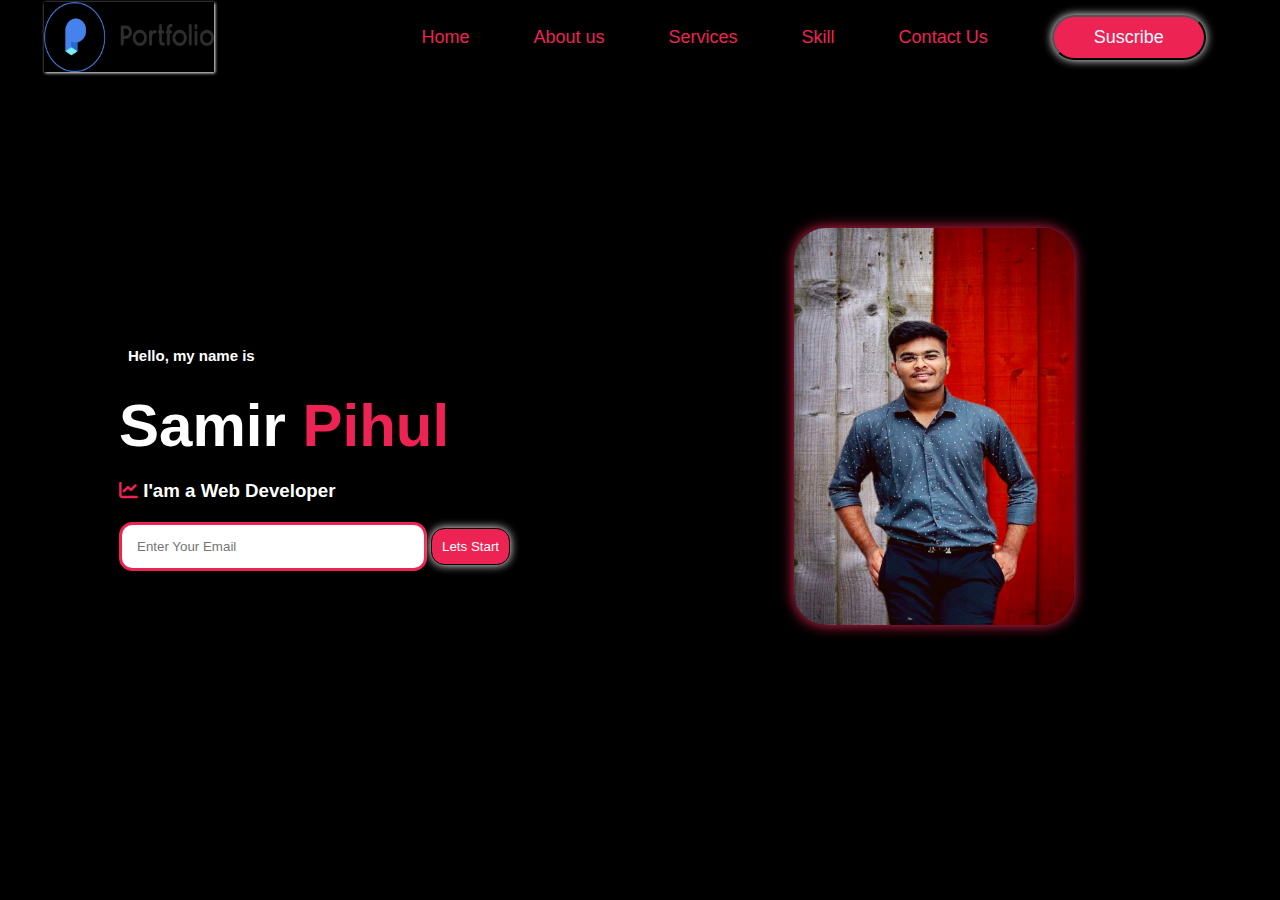
<file: index.html>
<!DOCTYPE html>
<html lang="en">
<head>
    <meta charset="UTF-8">
    <meta http-equiv="X-UA-Compatible" content="IE=edge">
    <meta name="viewport" content="width=device-width, initial-scale=1.0">
    <title>Portfolio</title>
    <link rel="icon" type="image/x-icon" href="./img/icons8-laptop-48.png">
    <link rel="stylesheet" href="./style.css">
    <link rel="stylesheet" href="https://cdnjs.cloudflare.com/ajax/libs/font-awesome/6.1.2/css/all.min.css" integrity="sha512-1sCRPdkRXhBV2PBLUdRb4tMg1w2YPf37qatUFeS7zlBy7jJI8Lf4VHwWfZZfpXtYSLy85pkm9GaYVYMfw5BC1A==" crossorigin="anonymous" referrerpolicy="no-referrer" />
    <link rel="stylesheet" href="./josefin-sans/JosefinSans-Regular.ttf">
    <link
    rel="stylesheet"
    href="https://cdnjs.cloudflare.com/ajax/libs/animate.css/4.1.1/animate.min.css"
  />
   <link rel="stylesheet" href="./css/all.min.css">
</head>
<body>


    <div class="header">
        <nav>
            <img src="./img/1.png" class="logo1" alt="Logo" width="170" height="70" >
            <div class="links">
                <i class="fa-solid fa-bars ">
                    <a href="./About/index.html">About us</a><br> <br>
                    <a href="#">Home</a><br> <br>
                    <a href="#">Services</a> <br> <br>
                    <a href="#">Skill</a><br> <br>
                    <a href="#">Contact Us</a><br> <br>
                    <a href="https://github.com/samirgallery"><button type="submit">Suscribe</button></a><br>
                </i>
            </div>
            
            
           
            <ul>
                <li><a href="#">Home</a></li>
                <li><a href="./About/index.html">About us</a> </li>
                <li><a href="#">Services</a></li>
                <li><a href="#">Skill</a></li>
                <li><a href="#">Contact Us</a> </li>
                <li><button class="btn">Suscribe</button></li>
  
            </ul>
        </nav>
    </div>

    <div class="heading">
        <img src="./img/22.jpg" alt="" width="280pxpx" height="397px" class="img1" >
        <h3 class="temp1">
            Hello, my name is 
        </h3>

        <h1 class="animate__animated animate__backInLeft temp2">
            Samir <span class="temp3"> Pihul</span>
        </h1>
        <h3 class="temp4">
            <i class="fa-solid fa-chart-line cp1"></i>  I'am a Web Developer 
        </h3>
        <div class="newslatter">
            <input type="email" name="email" id="mail" placeholder="Enter Your Email" class="cr1">
            <input type="submit" name="submit" value="Lets Start" class="box">
        </div>
    </div>

    <!-- About Sesction -->

    
    


    















</body>
</html>
</file>
<file: style.css>
html{
    background: black;
    transition:2s;
}
   

*{
    margin: auto;
    padding: 0;
    position: relative;
    top: 0;
    box-sizing: border-box;

}
nav{
    width: 100%;
    display: flex;
    align-items: center;
    justify-content: space-between;
    padding: 2px 0;
    
}
nav ul li  {
    display: inline-block;
    list-style: none;
    margin: 10px 30px;
    font-family: 'Gill Sans', 'Gill Sans MT', Calibri, 'Trebuchet MS', sans-serif;
    font-size: large;
    color: #ed2353;
    cursor: pointer;
}

nav ul li a {
    text-decoration: none;
    color: #ed2353;
    
}
nav ul li a:hover{
    color: white;
    
}

.btn{
    padding: 10px 40px;
    color: aliceblue;
    background-color: #ed2353;
    border-radius: 5em;
    font-family: 'Gill Sans', 'Gill Sans MT', Calibri, 'Trebuchet MS', sans-serif;
    font-size: large;
    box-shadow: 0 0 10px white;
}
.logo1{
    box-shadow: 1px 1px 3px white;
}
.logo1:hover{
    box-shadow:0 0 10px #ed2353 ;
}
.img1{
    position: relative;
    left: 62%;
    margin-top: 12%;
    border-radius: 2em;
    box-shadow: 0 0 14px #ed2353;
    cursor: pointer;
}
.img1:hover{
    box-shadow: 0 0 40px white;
}

   


.temp1{
   
    font-family: 'Gill Sans', 'Gill Sans MT', Calibri, 'Trebuchet MS', sans-serif;
    display: flex;
    margin-top: -22%;
    margin-left: 10%;
    font-size:15px ;
    color: white;
   
}
.temp2{
    
    margin-top: 27px;
    margin-left: 9.3%;
    font-size: 60px;
    font-family: 'Gill Sans', 'Gill Sans MT', Calibri, 'Trebuchet MS', sans-serif;
    transition: 5s;
    color: white;
}
.temp3{
    color: #ed2353;
    font-family: 'Gill Sans', 'Gill Sans MT', Calibri, 'Trebuchet MS', sans-serif;

}
.temp4{
    margin-left: 9.3%;
    margin-top: 20px;
    font-family: 'Gill Sans', 'Gill Sans MT', Calibri, 'Trebuchet MS', sans-serif;
    color: white;
    
}
.cp1{
    color: #ed2353;
}
.newslatter {
    position: relative;
    margin-left: 9.3%;
    margin-top: 20px;
    
    
}
.newslatter input:first-child{
    display: inline-block;
    outline: none;
    padding: 14px 110px 14px 15px;
    position: relative;
    border-radius: 1em;
    border: 3px solid #ed2353;
}

.box{
    padding: 10px;
    border-radius: 1em;
    border: 1px solid black;
    background-color:#ed2353 ;
    color: white;
    font-family: 'Gill Sans', 'Gill Sans MT', Calibri, 'Trebuchet MS', sans-serif;
    box-shadow: 0 0 10px white ;
}
.header i{
   display: none;
    color: white;
}
.links a{
    color: #ed2353;
    font-family: 'Gill Sans', 'Gill Sans MT', Calibri, 'Trebuchet MS', sans-serif;
    margin: auto;
    display: block;
    margin-left: 20px;
    margin-top: -16px;


}
  






@media screen and (max-width:1023px){
    nav ul li{
        display: none;

    }
    .header i{
        display: flex;
        color: white;
        margin-left: 30%;
    }

    .img1{
        display: none;
    }
    .heading{
        margin-top: 240px;
    
    }

    .cr1{
     margin-left: auto;

    }
    .header i{
        display: block;
        margin: auto;
        margin-top: 20px;
    }
   
    
 
   
    

}
</file>
